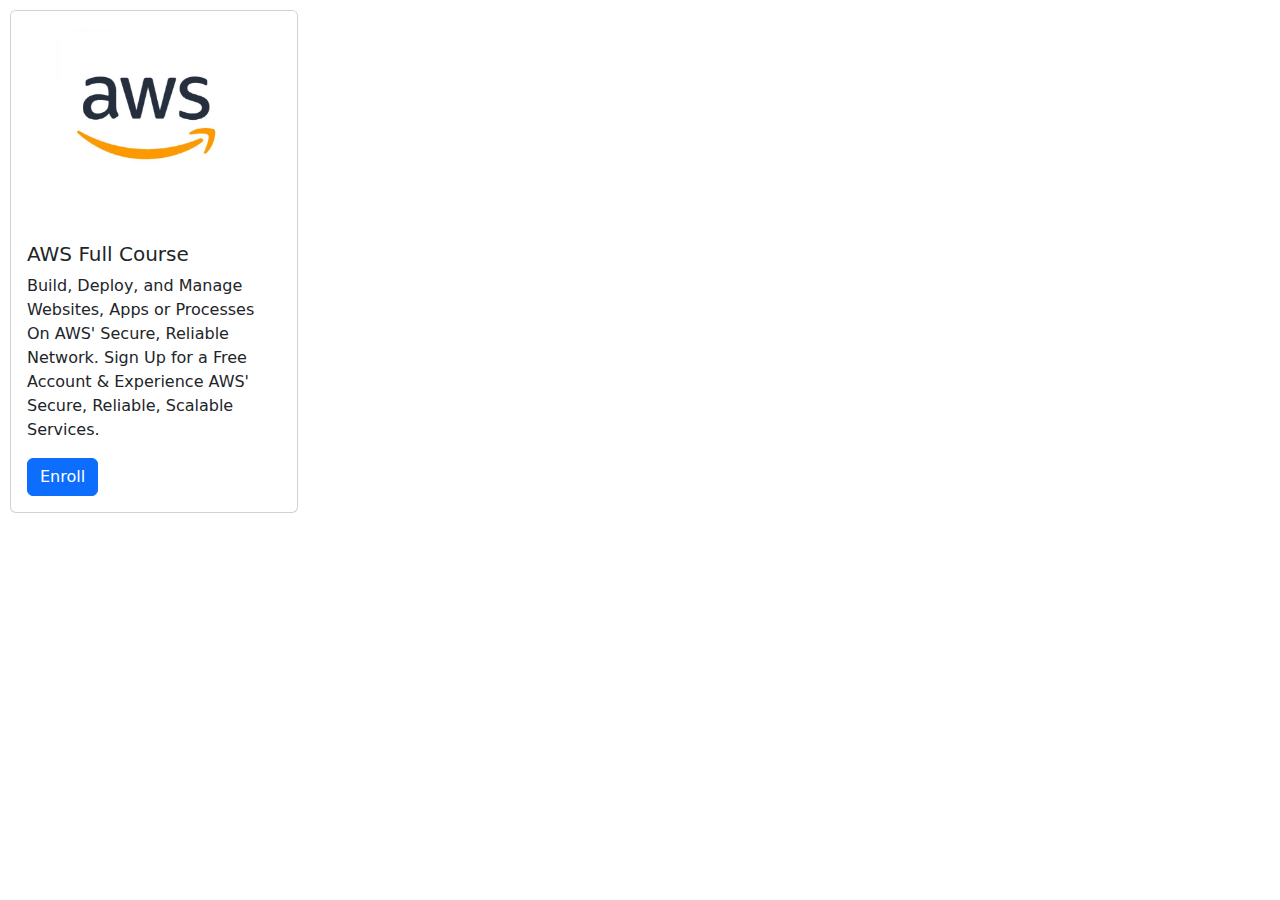
<file: index.html>
<!DOCTYPE html>
<html lang="en">
<head>
    <title>Document</title>
    <link rel="stylesheet" href="styles.css">
    <link rel="stylesheet" href="https://cdn.jsdelivr.net/npm/bootstrap@5.1.3/dist/css/bootstrap.min.css">
</head>
<body>
  <div class="card" style="width: 18rem;">
    <img src="AWS-logo.jpg" class="card-img-top" alt="can't load">
    <div class="card-body">
      <h5 class="card-title">AWS Full Course</h5>
      <p class="card-text">Build, Deploy, and Manage Websites, Apps or Processes On AWS' Secure, Reliable Network. Sign Up for a Free Account & Experience AWS' Secure, Reliable, Scalable Services.</p>
      <a href="courseinfo.html" class="btn btn-primary">Enroll</a>
    </div>
  </div>
</body>
</html>
</file>
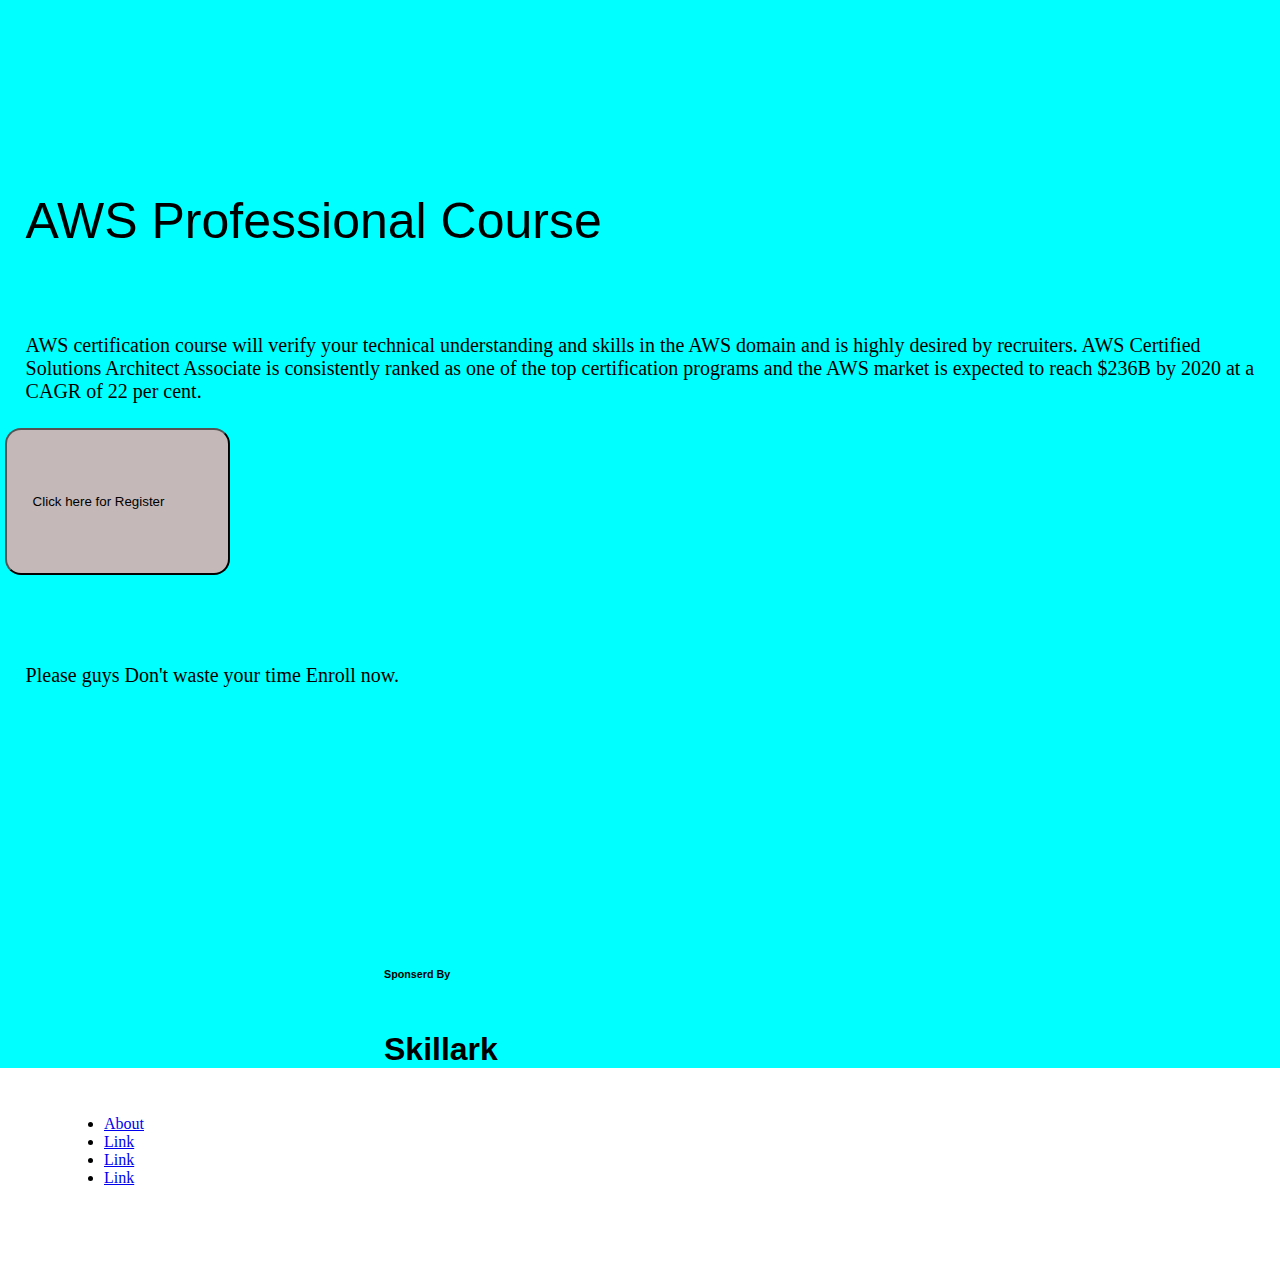
<file: courseinfo.html>
<!DOCTYPE html>
<html lang="en">
<head>
    <meta charset="UTF-8">
    <meta http-equiv="X-UA-Compatible" content="IE=edge">
    <meta name="viewport" content="width=device-width, initial-scale=1.0">
    <title>Courseinfo</title>
    <link rel="stylesheet" href="courseinfo.css">
    <link rel="stylesheet" href="https://cdn.jsdelivr.net/npm/bootstrap@5.1.3/dist/css/bootstrap.min.css" integrity="sha384-1BmE4kWBq78iYhFldvKuhfTAU6auU8tT94WrHftjDbrCEXSU1oBoqyl2QvZ6jIW3" crossorigin="anonymous">
</head>
<body>
    <div class="bg">
        <div class="container ">
            <div class="row ">
              <div class="col-sm">
                <div class="coursename"> AWS Professional Course</div>
                <div class="descrption">
                    <p>AWS certification course will verify your technical understanding and skills in the AWS domain and is highly desired by recruiters. AWS Certified Solutions Architect Associate is consistently ranked as one of the top certification programs and the AWS market is expected to reach $236B by 2020 at a CAGR of 22 per cent. </p>
                    <button class="button"> Click here for Register</button>
                    <p>Please guys Don't waste your time Enroll now.</p>
                </div>
                    
                

              </div>
              <div class="col-sm">
                <h6>Sponserd By</h6>
                <h1>Skillark</h1>
              </div>
              
            </div>
          </div>
        
    </div>
    <div class="tab">
        <ul class="nav nav-pills">
            <li class="nav-item">
              <a class="nav-link active" aria-current="page" href="#">About</a>
            </li>
            <li class="nav-item">
              <a class="nav-link" href="#">Link</a>
            </li>
            <li class="nav-item">
              <a class="nav-link" href="#">Link</a>
            </li>
            <li class="nav-item">
                <a class="nav-link" href="#">Link</a>
              </li>
          </ul>
    </div>

    <div class="nav">
        <div class="container ">
            <div class="row ">
              <div class="col-sm">
                

              </div>
              <div class="col-sm">
                
              </div>
              
            </div>
          </div>
        


    </div>
</body>
</html>
</file>
<file: styles.css>
.card{
  margin-top: 10px;
  margin-left: 10px;
  border-radius: 8px;
}
.btn-primary{

  border-radius: 8px;

}
.card-body{
  
}
</file>
<file: courseinfo.css>
*
body{
    padding:0;
    margin: 0;
}

.bg{
background-color: aqua;
width: 100%;
}
.coursename{
    padding: 15% 0 0 2%;
    font-size: 50px;
    font-family: 'Franklin Gothic Medium', 'Arial Narrow', Arial, sans-serif;
}
p{
    padding: 5% 0 0 2%;
    font-size: 20px;
}
.button{
    
    padding: 5% 5% 5% 2%;
    margin: 5px 5px 5px 5px;
    background-color: rgb(196, 184, 184);
    border-radius: 16px;
}
.tab
{
    padding: 10px  0  5% 5% ;
}
h1 {
    padding: 2% 0 0 30%;
    font-family: 'Franklin Gothic Medium', 'Arial Narrow', Arial, sans-serif;
}
h6{
    padding: 20% 0 0 30%;
    font-family: 'Franklin Gothic Medium', 'Arial Narrow', Arial, sans-serif;
}
</file>
